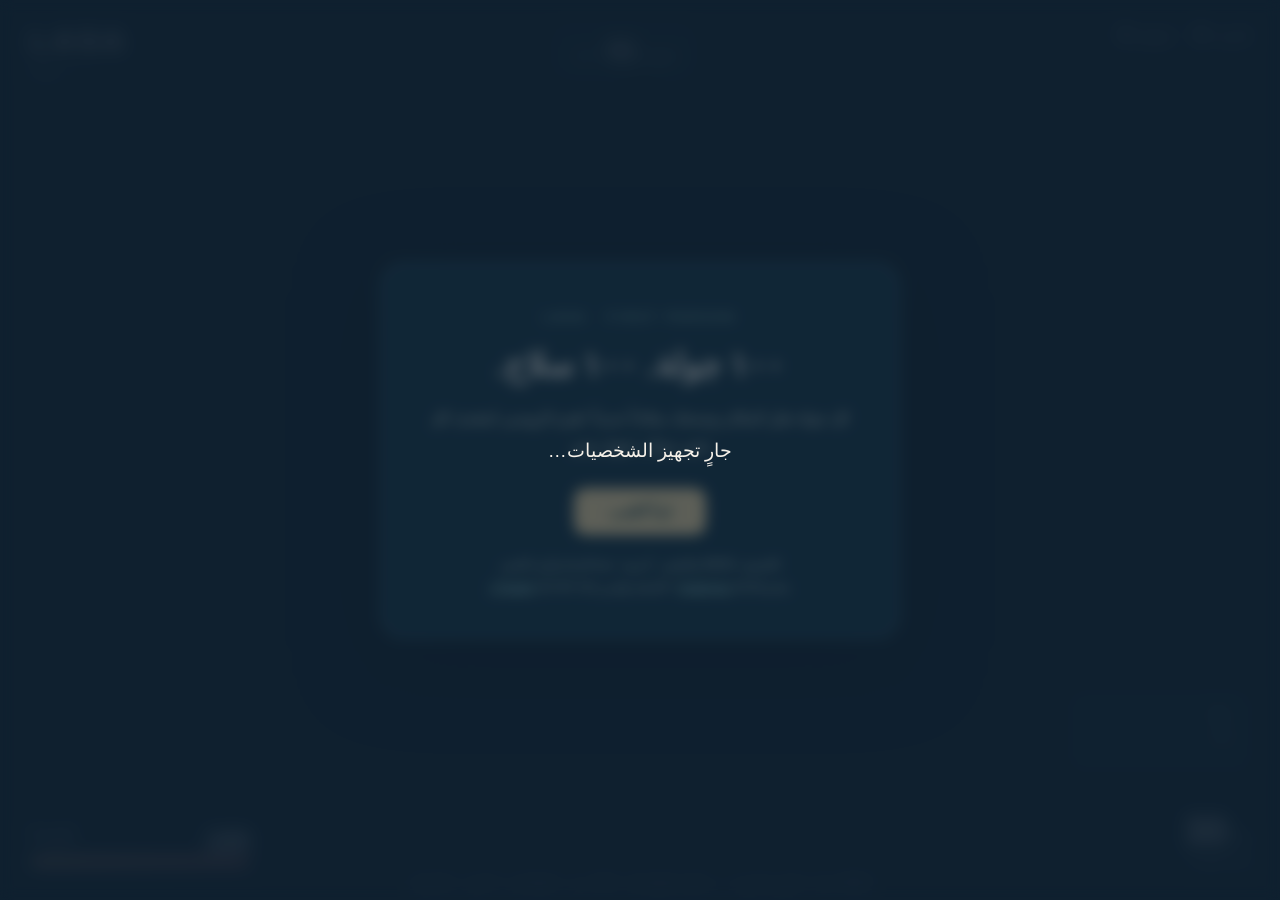
<file: index.html>
<!doctype html><html lang="ar" dir="rtl"><head><meta charset="utf-8"><meta name="viewport" content="width=device-width,initial-scale=1,maximum-scale=1,user-scalable=no"><meta name="theme-color" content="#101c29"><title>لاسا: ١٠٠ جولة</title><link rel="icon" href="data:image/svg+xml,%3Csvg xmlns='http://www.w3.org/2000/svg' viewBox='0 0 40 40'%3E%3Ctext y='32' font-size='32'%3E🎯%3C/text%3E%3C/svg%3E"><link rel="stylesheet" href="style.css?v=worlds-5"><script type="importmap">{"imports":{"three":"./three.module.js"}}</script></head><body><div id="world"></div><div id="damage-flash"></div><header><div class="mark"><b>LASA</b><small>١٠٠ جولة</small></div><div class="round-badge"><span>الجولة</span><strong id="round">01</strong><em>/ 100</em></div><div class="stats"><div>الأعداء <strong id="remaining">0</strong></div><div>النقاط <strong id="score">0</strong></div></div></header><div id="crosshair"><i></i><i></i><i></i><i></i><span></span></div><div id="hitmarker">✕</div><aside class="gun-card"><small id="gun-type">سلاح</small><strong id="gun-name">—</strong><div id="gun-traits"></div></aside><div id="location"></div><div id="wave-toast" role="status"></div><footer><div class="health"><span>♥ الصحة</span><strong id="health-text">100</strong><div class="meter"><i id="health-fill"></i></div></div><div class="ammo"><strong id="ammo">30</strong><span>/ <b id="reserve">∞</b></span><small>R إعادة تلقيم</small></div></footer><div id="desktop-help">WASD حركة · الماوس للتصويب · زر الفأرة لإطلاق النار · Shift جري · Space قفز · R تلقيم · Esc إيقاف</div><div id="mobile-controls"><div id="joystick"><div id="joystick-knob"></div></div><div class="buttons"><button id="mobile-jump">قفز</button><button id="mobile-reload">تلقيم</button><button id="mobile-fire">إطلاق</button></div></div><section id="overlay"><div class="panel"><small id="overlay-kicker">LASA · FIRST PERSON</small><h1 id="overlay-title">١٠٠ جولة. ١٠٠ سلاح.</h1><p id="overlay-text">كل جولة تغيّر المكان وتمنحك سلاحاً جديداً. اهزم الزومبي لتتقدم؛ كل عشر جولات فيها زعيم.</p><button id="play">ابدأ اللعب</button><div class="overlay-controls">الكمبيوتر: WASD والماوس · أندرويد: عصا الحركة وأزرار اللمس</div><div class="credits">نماذج <a href="https://quaternius.com/packs/toonshootergamekit.html" target="_blank" rel="noopener">Quaternius</a> (CC0) · الأسلحة واليدين <a href="https://poly.pizza/m/U6l6wjxFhC" target="_blank" rel="noopener">J-Toastie</a> (CC BY 3.0)</div></div></section><div id="loading">جارٍ تجهيز الشخصيات…</div><script type="module" src="fps.js?v=worlds-5"></script></body></html>
</file>
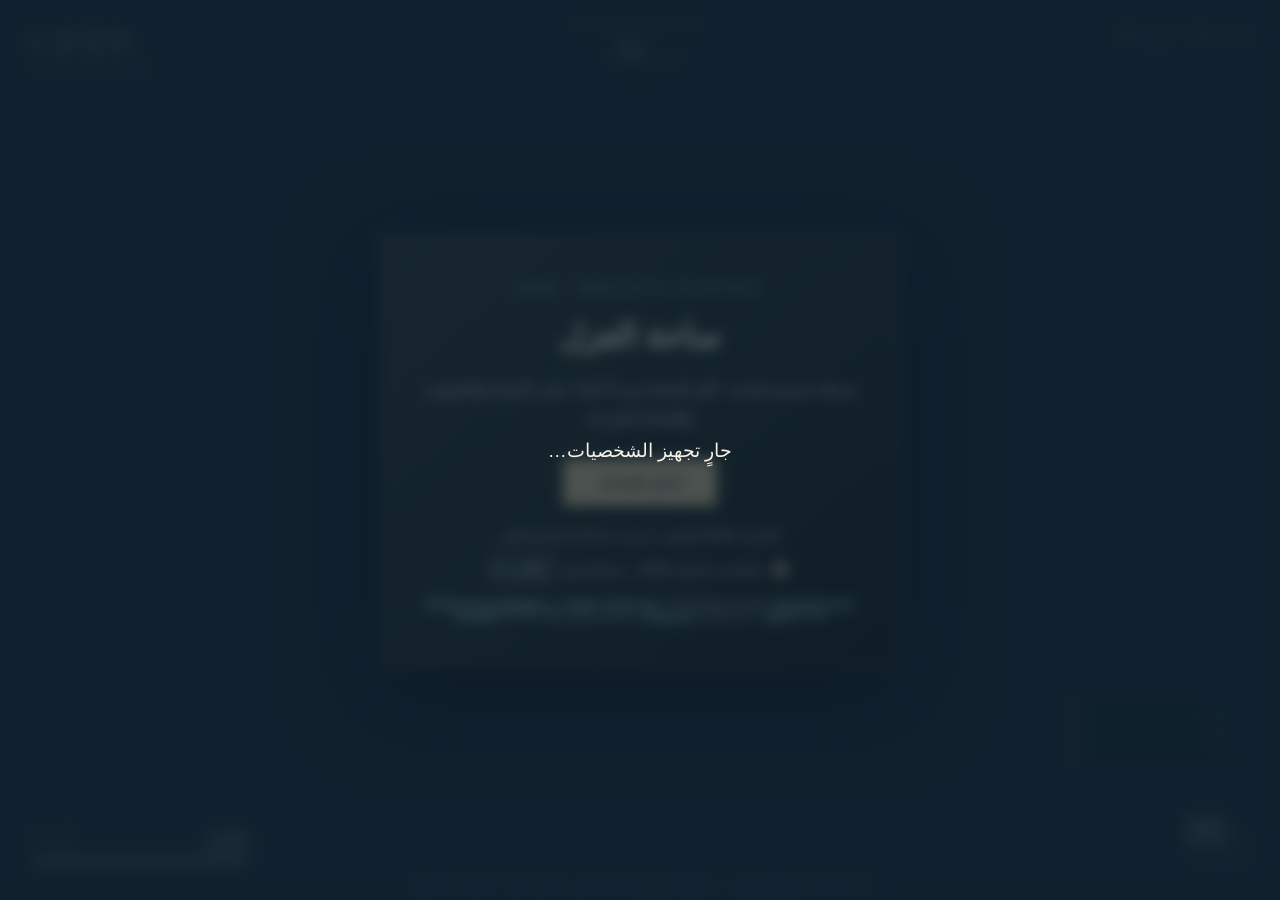
<file: playtest.html>
<!doctype html><html lang="ar" dir="rtl"><head><meta charset="utf-8"><meta name="viewport" content="width=device-width,initial-scale=1,maximum-scale=1,user-scalable=no"><meta name="theme-color" content="#101c29"><title>LASA — Courtyard Playtest</title><link rel="icon" href="data:image/svg+xml,%3Csvg xmlns='http://www.w3.org/2000/svg' viewBox='0 0 40 40'%3E%3Ctext y='32' font-size='32'%3E🎯%3C/text%3E%3C/svg%3E"><link rel="stylesheet" href="style.css?v=factory-sun-7"><script type="importmap">{"imports":{"three":"./three.module.js"}}</script><link rel="stylesheet" href="playtest.css?v=factory-sun-7"></head><body><div id="world"></div><div id="damage-flash"></div><header><div class="mark"><b>LASA</b><small>COURTYARD PLAYTEST</small></div><div class="round-badge"><span>الجولة</span><strong id="round">01</strong><em>/ 01</em></div><div class="stats"><div>الأعداء <strong id="remaining">0</strong></div><div>النقاط <strong id="score">0</strong></div></div></header><div id="crosshair"><i></i><i></i><i></i><i></i><span></span></div><div id="hitmarker">✕</div><aside class="gun-card"><small id="gun-type">سلاح</small><strong id="gun-name">—</strong><div id="gun-traits"></div></aside><div id="location"></div><div id="wave-toast" role="status"></div><footer><div class="health"><span>♥ الصحة</span><strong id="health-text">100</strong><div class="meter"><i id="health-fill"></i></div></div><div class="ammo"><strong id="ammo">30</strong><span>/ <b id="reserve">∞</b></span><small>R إعادة تلقيم</small></div></footer><div id="desktop-help">WASD حركة · الماوس للتصويب · زر الفأرة لإطلاق النار · Shift جري · Space قفز · R تلقيم · Esc إيقاف</div><div id="mobile-controls"><div id="joystick"><div id="joystick-knob"></div></div><div class="buttons"><button id="mobile-jump">قفز</button><button id="mobile-reload">تلقيم</button><button id="mobile-fire">إطلاق</button></div></div><section id="overlay"><div class="panel"><small id="overlay-kicker">LASA · REALISTIC PLAYTEST</small><h1 id="overlay-title">ساحة العزل</h1><p id="overlay-text">مرحلة تجريبية واحدة · أمّن الساحة من ٨ أعداء. جرّب الحركة والتصويب والإضاءة الجديدة.</p><button id="play">ادخل الساحة</button><div class="overlay-controls">الكمبيوتر: WASD والماوس · أندرويد: عصا الحركة وأزرار اللمس</div><div class="graphics-settings"><label><input type="checkbox" id="reflections"> انعكاسات الشاشة (SSR)</label><label>مسافة الرؤية <select id="draw-distance"><option value="120">120 م</option><option value="240">240 م</option><option value="400" selected>400 م</option></select></label></div><div class="credits"><a href="https://sketchfab.com/3d-models/fps-ak-74m-animations-94be8385c402474cacd39bc096c6ca14" target="_blank" rel="noopener">FPS AK-74m animations — Cransh</a> (<a href="https://creativecommons.org/licenses/by/4.0/" target="_blank" rel="noopener">CC BY 4.0</a>) · Environment assets: <a href="https://polyhaven.com/" target="_blank" rel="noopener">Powered by Poly Haven</a> (CC0) · نماذج <a href="https://quaternius.com/packs/toonshootergamekit.html" target="_blank" rel="noopener">Quaternius</a> (CC0) · الأسلحة واليدين <a href="https://poly.pizza/m/U6l6wjxFhC" target="_blank" rel="noopener">J-Toastie</a> (CC BY 3.0)</div></div></section><div id="loading">جارٍ تجهيز الشخصيات…</div><script type="module" src="fps.js?v=factory-sun-7"></script></body></html>
</file>
<file: style.css>
*{box-sizing:border-box}html,body{margin:0;width:100%;height:100%;overflow:hidden;background:#102234;color:#f6f1e9;font-family:Tahoma,Arial,sans-serif;touch-action:none;user-select:none}button{font:inherit;cursor:pointer;color:inherit}#world,#world canvas,#damage-flash{position:fixed;inset:0;width:100%;height:100%}#damage-flash{pointer-events:none;background:#fa514a;opacity:0;transition:opacity .14s}header{position:fixed;top:25px;left:30px;right:30px;display:flex;align-items:flex-start;justify-content:space-between;direction:ltr;pointer-events:none;text-shadow:0 2px 8px #1424328c}.mark{display:flex;flex-direction:column;line-height:1}.mark b{font:900 29px Arial;letter-spacing:5px}.mark small{font-size:11px;letter-spacing:3px;margin-top:7px}.round-badge{display:flex;gap:8px;align-items:baseline;direction:rtl;background:#142c3cad;border:1px solid #ffffff36;border-radius:18px;padding:10px 18px;backdrop-filter:blur(7px)}.round-badge span{font-size:12px}.round-badge strong{font:700 27px Arial}.round-badge em{font:12px Arial;opacity:.65}.stats{display:flex;gap:22px;font-size:13px;direction:rtl}.stats strong{font:700 18px Arial;margin-right:5px}#crosshair{position:fixed;top:50%;left:50%;width:34px;height:34px;transform:translate(-50%,-50%);pointer-events:none;filter:drop-shadow(0 1px 2px #16343c)}#crosshair i{position:absolute;background:#fff9dd;border-radius:3px}#crosshair i:nth-child(1){width:2px;height:7px;left:16px;top:0}#crosshair i:nth-child(2){width:2px;height:7px;left:16px;bottom:0}#crosshair i:nth-child(3){height:2px;width:7px;top:16px;left:0}#crosshair i:nth-child(4){height:2px;width:7px;top:16px;right:0}#crosshair span{position:absolute;width:3px;height:3px;background:#fff;left:15.5px;top:15.5px;border-radius:50%}#hitmarker{position:fixed;top:calc(50% - 20px);left:calc(50% - 16px);font-size:36px;color:#fdf5d3;opacity:0;pointer-events:none}.gun-card{position:fixed;right:30px;bottom:130px;text-align:right;padding:14px 18px;background:#142c3cba;border:1px solid #ffffff36;border-radius:16px;min-width:180px;backdrop-filter:blur(8px)}.gun-card small{font-size:11px;color:#a7e5db;display:block}.gun-card strong{display:block;font-size:18px;margin-top:6px}.gun-card #gun-traits{font-size:11px;opacity:.75;margin-top:8px}footer{position:fixed;bottom:34px;left:30px;right:30px;display:flex;justify-content:space-between;align-items:end;direction:ltr;pointer-events:none}.health{width:220px;font-size:13px}.health strong{float:right;font:700 27px Arial}.meter{width:100%;height:9px;background:#1a3649ae;border:1px solid #ffffff5a;border-radius:9px;overflow:hidden;margin-top:10px}.meter i{display:block;width:100%;height:100%;background:linear-gradient(90deg,#f4ac87,#e36b6e);transition:width .25s}.ammo{font:700 39px Arial;text-shadow:0 2px 8px #122d39}.ammo span{font-size:18px;opacity:.6}.ammo small{display:block;text-align:right;font:11px Tahoma;opacity:.8}#desktop-help{position:fixed;bottom:10px;width:100%;text-align:center;font-size:11px;opacity:.72;pointer-events:none}#wave-toast{position:fixed;top:27%;left:50%;transform:translateX(-50%);font-size:22px;font-weight:bold;text-align:center;text-shadow:0 2px 12px #143c4c;opacity:0;transition:opacity .3s;pointer-events:none}#wave-toast.show{opacity:1}#overlay,#loading{position:fixed;inset:0;display:grid;place-items:center;background:#102030a8;backdrop-filter:blur(7px);z-index:5}#loading{z-index:6;font-size:19px}#loading[hidden],#overlay[hidden]{display:none}.panel{width:min(520px,calc(100vw - 36px));text-align:center;padding:44px 36px;background:#153547ed;border:1px solid #ffffff48;border-radius:24px;box-shadow:0 20px 80px #08192388}.panel small{letter-spacing:4px;font:11px Arial;color:#b6ece3}.panel h1{font-size:33px;margin:20px 0}.panel p{line-height:1.9;font-size:15px;color:#e7e9df}.panel button{background:#f2d8a5;color:#173c46;border:0;border-radius:12px;padding:14px 35px;font-weight:bold;margin-top:12px}.panel button:hover{background:#fff0c8}.overlay-controls,.credits{font-size:11px;margin-top:23px;color:#c7d7d6}.credits{margin-top:10px}.credits a{color:#bcf7eb}#mobile-controls{display:none}@media(pointer:coarse),(max-width:700px){header{top:16px;left:15px;right:15px}.mark b{font-size:21px}.mark small{font-size:9px}.round-badge{padding:7px 10px}.round-badge strong{font-size:22px}.stats{display:none}.gun-card{right:12px;top:68px;bottom:auto;padding:8px 11px;min-width:126px}.gun-card strong{font-size:14px}.gun-card #gun-traits{font-size:9px}footer{left:15px;right:15px;bottom:22px}.health{width:130px}.health strong{font-size:19px}.ammo{font-size:27px}.ammo span{font-size:13px}#desktop-help{display:none}#mobile-controls{display:block;position:fixed;inset:0;pointer-events:none}#joystick{position:absolute;left:22px;bottom:135px;width:120px;height:120px;background:#1a4c6488;border:1px solid #ffffff74;border-radius:50%;pointer-events:auto}#joystick-knob{position:absolute;left:37px;top:37px;width:46px;height:46px;background:#b5e7debb;border-radius:50%}.buttons{position:absolute;right:16px;bottom:135px;display:flex;gap:8px;align-items:end;pointer-events:auto}.buttons button{width:58px;height:58px;background:#1a4c64aa;border:1px solid #ffffff77;border-radius:50%;font-size:12px}.buttons #mobile-fire{width:89px;height:89px;background:#df846dcf;font-size:15px;font-weight:bold}.panel{padding:27px 21px}.panel h1{font-size:25px}.panel p{font-size:13px}#wave-toast{top:22%;font-size:16px}}

#location{position:fixed;top:78px;left:50%;transform:translateX(-50%);color:#eee8d9;font-size:13px;text-shadow:0 2px 5px #000;background:#15202699;padding:7px 16px;border-radius:4px;pointer-events:none;white-space:nowrap}@media(max-height:500px){#location{top:58px;font-size:11px;padding:4px 10px}}
</file>
<file: playtest.css>
:root{color-scheme:dark}body{background:#1b2528}.mark b{letter-spacing:.25em}.mark small{font-size:9px;letter-spacing:.13em}.round-badge{border-radius:3px;background:#172020b0;border-top:2px solid #bba777}.gun-card{border-radius:3px;border-left:2px solid #ac956c;background:#132020b0}.panel{border-radius:5px!important;background:linear-gradient(140deg,#26322eef,#101a19f5)!important;border:1px solid #83918366!important;box-shadow:0 24px 90px #0008}.panel h1{color:#eee5d2}.panel button{background:#c3b38c!important;color:#202a28!important;border-radius:3px!important}#location{letter-spacing:.04em;background:#18201ed0;border-bottom:1px solid #bba77766}#wave-toast{font-size:20px}#desktop-help{opacity:.72}#crosshair{opacity:.7}.meter i{background:#a9bda3!important}@media(max-width:700px){.mark small{font-size:7px}.credits{font-size:9px}}

.graphics-settings{display:flex;flex-wrap:wrap;justify-content:center;gap:12px;margin:14px 0;font-size:12px;color:#d4d8cb}.graphics-settings label{display:flex;align-items:center;gap:7px}.graphics-settings select{padding:4px;background:#25332f;color:#eee;border:1px solid #8c9680}.graphics-settings input{accent-color:#c3b38c}
</file>
